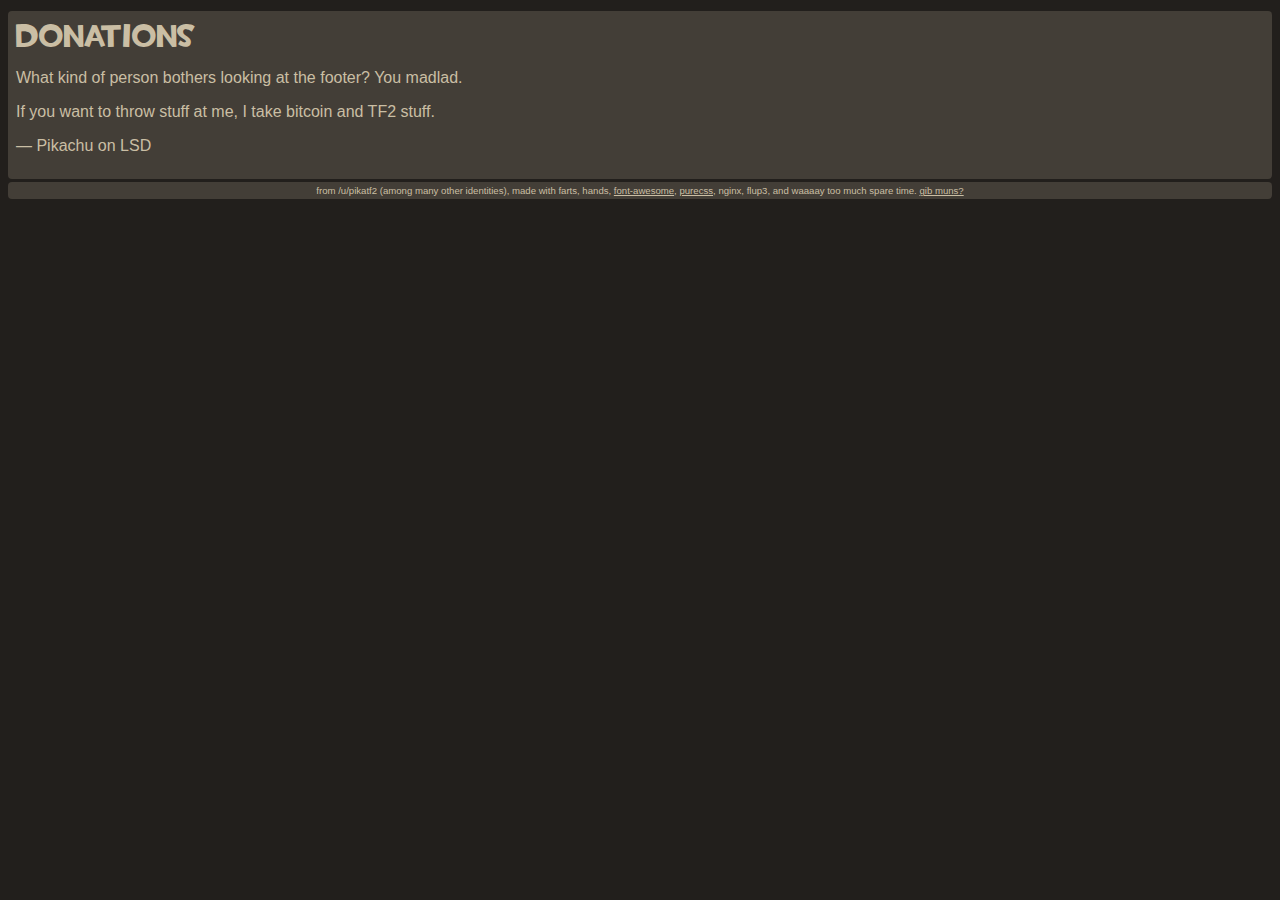
<file: www/donate.html>
<html>
<head>
	<meta charset="utf-8">
	<title>Community Quickplay</title>
	<meta name="viewport" content="width=device-width, initial-scale=1.0, user-scalable=no">
	
	<link rel="stylesheet" href="css/pure-min.css"></link>
	<link rel="stylesheet" href="css/hint.min.css"></link>
	<link rel="stylesheet" href="css/modal.css"></link>
	<link rel="stylesheet" href="https://maxcdn.bootstrapcdn.com/font-awesome/4.6.3/css/font-awesome.min.css"></link>
	
	<!--[if lte IE 8]>
		<link rel="stylesheet" href="css/grids-responsive-old-ie-min.css">
	<![endif]-->
	<!--[if gt IE 8]><!-->
		<link rel="stylesheet" href="css/grids-responsive-min.css">
	<!--<![endif]-->
	
	<script src="https://ajax.googleapis.com/ajax/libs/jquery/3.1.0/jquery.min.js"></script>
	
	<style>
	@font-face {
		font-family: 'tf2build';
		src: url(css/fonts/tf2build.ttf);
	}
	
	body {
		background-color: #221F1C;
		padding: 0.5em;
	}
	
	.info-container {
		background-color: #433E37;
		margin: 0.2em 0;
		color: #CABEA4;
		border-radius: 4px;
	}
	
	.l-box {
		padding: 0.5em;
	}
		
	#title {
		font-family: 'tf2build';
		font-size: 2em;
		margin-bottom: 0.5em;
	}
	
	.tf-button, #filter-mode-button {
		background-color: #CABEA4;
		color: #221F1C;
		margin: 2px;
	}
	.tf-button:hover {
		background-color: #924738;
	}

	.quickplay-button {
		background-color: #4B6B1C;
		color: #C8BBA2;
		margin: 2px;
	}
	
	footer {
		margin: 0.2em 0;
		color: #CABEA4;
		background-color: #433E37;
		border-radius: 4px;
		text-align: center;
		font-size: 0.6em;
		padding: 0.3em;
	}
	
	a:link, a:visited {
		color: inherit;
	}
	</style>
</head>

<body>
	<div class="l-box info-container">
		<div id="title">Donations</div>
		
		<p>
		What kind of person bothers looking at the footer?  You madlad.
		</p>
		
		<p>
		If you want to throw stuff at me, I take bitcoin and TF2 stuff.
		</p>
		
		<p>
		&mdash; Pikachu on LSD
		</p>
	</div>
	
	<footer>
		from /u/pikatf2 (among many other identities), made with farts, hands,
		<a href="http://fontawesome.io/">font-awesome</a>,
		<a href="http://purecss.io/">purecss</a>, nginx, flup3, and waaaay too much spare time.
		<a href="#">gib muns?</a>
	</footer>
</body>

</html>
</file>
<file: www/css/grids-responsive-old-ie-min.css>
/*!
Pure v0.6.0
Copyright 2014 Yahoo! Inc. All rights reserved.
Licensed under the BSD License.
https://github.com/yahoo/pure/blob/master/LICENSE.md
*/
.pure-u-sm-1,.pure-u-sm-1-1,.pure-u-sm-1-12,.pure-u-sm-1-2,.pure-u-sm-1-24,.pure-u-sm-1-3,.pure-u-sm-1-4,.pure-u-sm-1-5,.pure-u-sm-1-6,.pure-u-sm-1-8,.pure-u-sm-10-24,.pure-u-sm-11-12,.pure-u-sm-11-24,.pure-u-sm-12-24,.pure-u-sm-13-24,.pure-u-sm-14-24,.pure-u-sm-15-24,.pure-u-sm-16-24,.pure-u-sm-17-24,.pure-u-sm-18-24,.pure-u-sm-19-24,.pure-u-sm-2-24,.pure-u-sm-2-3,.pure-u-sm-2-5,.pure-u-sm-20-24,.pure-u-sm-21-24,.pure-u-sm-22-24,.pure-u-sm-23-24,.pure-u-sm-24-24,.pure-u-sm-3-24,.pure-u-sm-3-4,.pure-u-sm-3-5,.pure-u-sm-3-8,.pure-u-sm-4-24,.pure-u-sm-4-5,.pure-u-sm-5-12,.pure-u-sm-5-24,.pure-u-sm-5-5,.pure-u-sm-5-6,.pure-u-sm-5-8,.pure-u-sm-6-24,.pure-u-sm-7-12,.pure-u-sm-7-24,.pure-u-sm-7-8,.pure-u-sm-8-24,.pure-u-sm-9-24{display:inline-block;zoom:1;letter-spacing:normal;word-spacing:normal;vertical-align:top;text-rendering:auto}.pure-u-sm-1-24{width:4.1667%}.pure-u-sm-1-12,.pure-u-sm-2-24{width:8.3333%}.pure-u-sm-1-8,.pure-u-sm-3-24{width:12.5%}.pure-u-sm-1-6,.pure-u-sm-4-24{width:16.6667%}.pure-u-sm-1-5{width:20%}.pure-u-sm-5-24{width:20.8333%}.pure-u-sm-1-4,.pure-u-sm-6-24{width:25%}.pure-u-sm-7-24{width:29.1667%}.pure-u-sm-1-3,.pure-u-sm-8-24{width:33.3333%}.pure-u-sm-3-8,.pure-u-sm-9-24{width:37.5%}.pure-u-sm-2-5{width:40%}.pure-u-sm-10-24,.pure-u-sm-5-12{width:41.6667%}.pure-u-sm-11-24{width:45.8333%}.pure-u-sm-1-2,.pure-u-sm-12-24{width:50%}.pure-u-sm-13-24{width:54.1667%}.pure-u-sm-14-24,.pure-u-sm-7-12{width:58.3333%}.pure-u-sm-3-5{width:60%}.pure-u-sm-15-24,.pure-u-sm-5-8{width:62.5%}.pure-u-sm-16-24,.pure-u-sm-2-3{width:66.6667%}.pure-u-sm-17-24{width:70.8333%}.pure-u-sm-18-24,.pure-u-sm-3-4{width:75%}.pure-u-sm-19-24{width:79.1667%}.pure-u-sm-4-5{width:80%}.pure-u-sm-20-24,.pure-u-sm-5-6{width:83.3333%}.pure-u-sm-21-24,.pure-u-sm-7-8{width:87.5%}.pure-u-sm-11-12,.pure-u-sm-22-24{width:91.6667%}.pure-u-sm-23-24{width:95.8333%}.pure-u-sm-1,.pure-u-sm-1-1,.pure-u-sm-24-24,.pure-u-sm-5-5{width:100%}.pure-u-md-1,.pure-u-md-1-1,.pure-u-md-1-12,.pure-u-md-1-2,.pure-u-md-1-24,.pure-u-md-1-3,.pure-u-md-1-4,.pure-u-md-1-5,.pure-u-md-1-6,.pure-u-md-1-8,.pure-u-md-10-24,.pure-u-md-11-12,.pure-u-md-11-24,.pure-u-md-12-24,.pure-u-md-13-24,.pure-u-md-14-24,.pure-u-md-15-24,.pure-u-md-16-24,.pure-u-md-17-24,.pure-u-md-18-24,.pure-u-md-19-24,.pure-u-md-2-24,.pure-u-md-2-3,.pure-u-md-2-5,.pure-u-md-20-24,.pure-u-md-21-24,.pure-u-md-22-24,.pure-u-md-23-24,.pure-u-md-24-24,.pure-u-md-3-24,.pure-u-md-3-4,.pure-u-md-3-5,.pure-u-md-3-8,.pure-u-md-4-24,.pure-u-md-4-5,.pure-u-md-5-12,.pure-u-md-5-24,.pure-u-md-5-5,.pure-u-md-5-6,.pure-u-md-5-8,.pure-u-md-6-24,.pure-u-md-7-12,.pure-u-md-7-24,.pure-u-md-7-8,.pure-u-md-8-24,.pure-u-md-9-24{display:inline-block;zoom:1;letter-spacing:normal;word-spacing:normal;vertical-align:top;text-rendering:auto}.pure-u-md-1-24{width:4.1667%}.pure-u-md-1-12,.pure-u-md-2-24{width:8.3333%}.pure-u-md-1-8,.pure-u-md-3-24{width:12.5%}.pure-u-md-1-6,.pure-u-md-4-24{width:16.6667%}.pure-u-md-1-5{width:20%}.pure-u-md-5-24{width:20.8333%}.pure-u-md-1-4,.pure-u-md-6-24{width:25%}.pure-u-md-7-24{width:29.1667%}.pure-u-md-1-3,.pure-u-md-8-24{width:33.3333%}.pure-u-md-3-8,.pure-u-md-9-24{width:37.5%}.pure-u-md-2-5{width:40%}.pure-u-md-10-24,.pure-u-md-5-12{width:41.6667%}.pure-u-md-11-24{width:45.8333%}.pure-u-md-1-2,.pure-u-md-12-24{width:50%}.pure-u-md-13-24{width:54.1667%}.pure-u-md-14-24,.pure-u-md-7-12{width:58.3333%}.pure-u-md-3-5{width:60%}.pure-u-md-15-24,.pure-u-md-5-8{width:62.5%}.pure-u-md-16-24,.pure-u-md-2-3{width:66.6667%}.pure-u-md-17-24{width:70.8333%}.pure-u-md-18-24,.pure-u-md-3-4{width:75%}.pure-u-md-19-24{width:79.1667%}.pure-u-md-4-5{width:80%}.pure-u-md-20-24,.pure-u-md-5-6{width:83.3333%}.pure-u-md-21-24,.pure-u-md-7-8{width:87.5%}.pure-u-md-11-12,.pure-u-md-22-24{width:91.6667%}.pure-u-md-23-24{width:95.8333%}.pure-u-md-1,.pure-u-md-1-1,.pure-u-md-24-24,.pure-u-md-5-5{width:100%}.pure-u-lg-1,.pure-u-lg-1-1,.pure-u-lg-1-12,.pure-u-lg-1-2,.pure-u-lg-1-24,.pure-u-lg-1-3,.pure-u-lg-1-4,.pure-u-lg-1-5,.pure-u-lg-1-6,.pure-u-lg-1-8,.pure-u-lg-10-24,.pure-u-lg-11-12,.pure-u-lg-11-24,.pure-u-lg-12-24,.pure-u-lg-13-24,.pure-u-lg-14-24,.pure-u-lg-15-24,.pure-u-lg-16-24,.pure-u-lg-17-24,.pure-u-lg-18-24,.pure-u-lg-19-24,.pure-u-lg-2-24,.pure-u-lg-2-3,.pure-u-lg-2-5,.pure-u-lg-20-24,.pure-u-lg-21-24,.pure-u-lg-22-24,.pure-u-lg-23-24,.pure-u-lg-24-24,.pure-u-lg-3-24,.pure-u-lg-3-4,.pure-u-lg-3-5,.pure-u-lg-3-8,.pure-u-lg-4-24,.pure-u-lg-4-5,.pure-u-lg-5-12,.pure-u-lg-5-24,.pure-u-lg-5-5,.pure-u-lg-5-6,.pure-u-lg-5-8,.pure-u-lg-6-24,.pure-u-lg-7-12,.pure-u-lg-7-24,.pure-u-lg-7-8,.pure-u-lg-8-24,.pure-u-lg-9-24{display:inline-block;zoom:1;letter-spacing:normal;word-spacing:normal;vertical-align:top;text-rendering:auto}.pure-u-lg-1-24{width:4.1667%}.pure-u-lg-1-12,.pure-u-lg-2-24{width:8.3333%}.pure-u-lg-1-8,.pure-u-lg-3-24{width:12.5%}.pure-u-lg-1-6,.pure-u-lg-4-24{width:16.6667%}.pure-u-lg-1-5{width:20%}.pure-u-lg-5-24{width:20.8333%}.pure-u-lg-1-4,.pure-u-lg-6-24{width:25%}.pure-u-lg-7-24{width:29.1667%}.pure-u-lg-1-3,.pure-u-lg-8-24{width:33.3333%}.pure-u-lg-3-8,.pure-u-lg-9-24{width:37.5%}.pure-u-lg-2-5{width:40%}.pure-u-lg-10-24,.pure-u-lg-5-12{width:41.6667%}.pure-u-lg-11-24{width:45.8333%}.pure-u-lg-1-2,.pure-u-lg-12-24{width:50%}.pure-u-lg-13-24{width:54.1667%}.pure-u-lg-14-24,.pure-u-lg-7-12{width:58.3333%}.pure-u-lg-3-5{width:60%}.pure-u-lg-15-24,.pure-u-lg-5-8{width:62.5%}.pure-u-lg-16-24,.pure-u-lg-2-3{width:66.6667%}.pure-u-lg-17-24{width:70.8333%}.pure-u-lg-18-24,.pure-u-lg-3-4{width:75%}.pure-u-lg-19-24{width:79.1667%}.pure-u-lg-4-5{width:80%}.pure-u-lg-20-24,.pure-u-lg-5-6{width:83.3333%}.pure-u-lg-21-24,.pure-u-lg-7-8{width:87.5%}.pure-u-lg-11-12,.pure-u-lg-22-24{width:91.6667%}.pure-u-lg-23-24{width:95.8333%}.pure-u-lg-1,.pure-u-lg-1-1,.pure-u-lg-24-24,.pure-u-lg-5-5{width:100%}
</file>
<file: www/css/grids-responsive-min.css>
/*!
Pure v0.6.0
Copyright 2014 Yahoo! Inc. All rights reserved.
Licensed under the BSD License.
https://github.com/yahoo/pure/blob/master/LICENSE.md
*/
@media screen and (min-width:35.5em){.pure-u-sm-1,.pure-u-sm-1-1,.pure-u-sm-1-2,.pure-u-sm-1-3,.pure-u-sm-2-3,.pure-u-sm-1-4,.pure-u-sm-3-4,.pure-u-sm-1-5,.pure-u-sm-2-5,.pure-u-sm-3-5,.pure-u-sm-4-5,.pure-u-sm-5-5,.pure-u-sm-1-6,.pure-u-sm-5-6,.pure-u-sm-1-8,.pure-u-sm-3-8,.pure-u-sm-5-8,.pure-u-sm-7-8,.pure-u-sm-1-12,.pure-u-sm-5-12,.pure-u-sm-7-12,.pure-u-sm-11-12,.pure-u-sm-1-24,.pure-u-sm-2-24,.pure-u-sm-3-24,.pure-u-sm-4-24,.pure-u-sm-5-24,.pure-u-sm-6-24,.pure-u-sm-7-24,.pure-u-sm-8-24,.pure-u-sm-9-24,.pure-u-sm-10-24,.pure-u-sm-11-24,.pure-u-sm-12-24,.pure-u-sm-13-24,.pure-u-sm-14-24,.pure-u-sm-15-24,.pure-u-sm-16-24,.pure-u-sm-17-24,.pure-u-sm-18-24,.pure-u-sm-19-24,.pure-u-sm-20-24,.pure-u-sm-21-24,.pure-u-sm-22-24,.pure-u-sm-23-24,.pure-u-sm-24-24{display:inline-block;*display:inline;zoom:1;letter-spacing:normal;word-spacing:normal;vertical-align:top;text-rendering:auto}.pure-u-sm-1-24{width:4.1667%;*width:4.1357%}.pure-u-sm-1-12,.pure-u-sm-2-24{width:8.3333%;*width:8.3023%}.pure-u-sm-1-8,.pure-u-sm-3-24{width:12.5%;*width:12.469%}.pure-u-sm-1-6,.pure-u-sm-4-24{width:16.6667%;*width:16.6357%}.pure-u-sm-1-5{width:20%;*width:19.969%}.pure-u-sm-5-24{width:20.8333%;*width:20.8023%}.pure-u-sm-1-4,.pure-u-sm-6-24{width:25%;*width:24.969%}.pure-u-sm-7-24{width:29.1667%;*width:29.1357%}.pure-u-sm-1-3,.pure-u-sm-8-24{width:33.3333%;*width:33.3023%}.pure-u-sm-3-8,.pure-u-sm-9-24{width:37.5%;*width:37.469%}.pure-u-sm-2-5{width:40%;*width:39.969%}.pure-u-sm-5-12,.pure-u-sm-10-24{width:41.6667%;*width:41.6357%}.pure-u-sm-11-24{width:45.8333%;*width:45.8023%}.pure-u-sm-1-2,.pure-u-sm-12-24{width:50%;*width:49.969%}.pure-u-sm-13-24{width:54.1667%;*width:54.1357%}.pure-u-sm-7-12,.pure-u-sm-14-24{width:58.3333%;*width:58.3023%}.pure-u-sm-3-5{width:60%;*width:59.969%}.pure-u-sm-5-8,.pure-u-sm-15-24{width:62.5%;*width:62.469%}.pure-u-sm-2-3,.pure-u-sm-16-24{width:66.6667%;*width:66.6357%}.pure-u-sm-17-24{width:70.8333%;*width:70.8023%}.pure-u-sm-3-4,.pure-u-sm-18-24{width:75%;*width:74.969%}.pure-u-sm-19-24{width:79.1667%;*width:79.1357%}.pure-u-sm-4-5{width:80%;*width:79.969%}.pure-u-sm-5-6,.pure-u-sm-20-24{width:83.3333%;*width:83.3023%}.pure-u-sm-7-8,.pure-u-sm-21-24{width:87.5%;*width:87.469%}.pure-u-sm-11-12,.pure-u-sm-22-24{width:91.6667%;*width:91.6357%}.pure-u-sm-23-24{width:95.8333%;*width:95.8023%}.pure-u-sm-1,.pure-u-sm-1-1,.pure-u-sm-5-5,.pure-u-sm-24-24{width:100%}}@media screen and (min-width:48em){.pure-u-md-1,.pure-u-md-1-1,.pure-u-md-1-2,.pure-u-md-1-3,.pure-u-md-2-3,.pure-u-md-1-4,.pure-u-md-3-4,.pure-u-md-1-5,.pure-u-md-2-5,.pure-u-md-3-5,.pure-u-md-4-5,.pure-u-md-5-5,.pure-u-md-1-6,.pure-u-md-5-6,.pure-u-md-1-8,.pure-u-md-3-8,.pure-u-md-5-8,.pure-u-md-7-8,.pure-u-md-1-12,.pure-u-md-5-12,.pure-u-md-7-12,.pure-u-md-11-12,.pure-u-md-1-24,.pure-u-md-2-24,.pure-u-md-3-24,.pure-u-md-4-24,.pure-u-md-5-24,.pure-u-md-6-24,.pure-u-md-7-24,.pure-u-md-8-24,.pure-u-md-9-24,.pure-u-md-10-24,.pure-u-md-11-24,.pure-u-md-12-24,.pure-u-md-13-24,.pure-u-md-14-24,.pure-u-md-15-24,.pure-u-md-16-24,.pure-u-md-17-24,.pure-u-md-18-24,.pure-u-md-19-24,.pure-u-md-20-24,.pure-u-md-21-24,.pure-u-md-22-24,.pure-u-md-23-24,.pure-u-md-24-24{display:inline-block;*display:inline;zoom:1;letter-spacing:normal;word-spacing:normal;vertical-align:top;text-rendering:auto}.pure-u-md-1-24{width:4.1667%;*width:4.1357%}.pure-u-md-1-12,.pure-u-md-2-24{width:8.3333%;*width:8.3023%}.pure-u-md-1-8,.pure-u-md-3-24{width:12.5%;*width:12.469%}.pure-u-md-1-6,.pure-u-md-4-24{width:16.6667%;*width:16.6357%}.pure-u-md-1-5{width:20%;*width:19.969%}.pure-u-md-5-24{width:20.8333%;*width:20.8023%}.pure-u-md-1-4,.pure-u-md-6-24{width:25%;*width:24.969%}.pure-u-md-7-24{width:29.1667%;*width:29.1357%}.pure-u-md-1-3,.pure-u-md-8-24{width:33.3333%;*width:33.3023%}.pure-u-md-3-8,.pure-u-md-9-24{width:37.5%;*width:37.469%}.pure-u-md-2-5{width:40%;*width:39.969%}.pure-u-md-5-12,.pure-u-md-10-24{width:41.6667%;*width:41.6357%}.pure-u-md-11-24{width:45.8333%;*width:45.8023%}.pure-u-md-1-2,.pure-u-md-12-24{width:50%;*width:49.969%}.pure-u-md-13-24{width:54.1667%;*width:54.1357%}.pure-u-md-7-12,.pure-u-md-14-24{width:58.3333%;*width:58.3023%}.pure-u-md-3-5{width:60%;*width:59.969%}.pure-u-md-5-8,.pure-u-md-15-24{width:62.5%;*width:62.469%}.pure-u-md-2-3,.pure-u-md-16-24{width:66.6667%;*width:66.6357%}.pure-u-md-17-24{width:70.8333%;*width:70.8023%}.pure-u-md-3-4,.pure-u-md-18-24{width:75%;*width:74.969%}.pure-u-md-19-24{width:79.1667%;*width:79.1357%}.pure-u-md-4-5{width:80%;*width:79.969%}.pure-u-md-5-6,.pure-u-md-20-24{width:83.3333%;*width:83.3023%}.pure-u-md-7-8,.pure-u-md-21-24{width:87.5%;*width:87.469%}.pure-u-md-11-12,.pure-u-md-22-24{width:91.6667%;*width:91.6357%}.pure-u-md-23-24{width:95.8333%;*width:95.8023%}.pure-u-md-1,.pure-u-md-1-1,.pure-u-md-5-5,.pure-u-md-24-24{width:100%}}@media screen and (min-width:64em){.pure-u-lg-1,.pure-u-lg-1-1,.pure-u-lg-1-2,.pure-u-lg-1-3,.pure-u-lg-2-3,.pure-u-lg-1-4,.pure-u-lg-3-4,.pure-u-lg-1-5,.pure-u-lg-2-5,.pure-u-lg-3-5,.pure-u-lg-4-5,.pure-u-lg-5-5,.pure-u-lg-1-6,.pure-u-lg-5-6,.pure-u-lg-1-8,.pure-u-lg-3-8,.pure-u-lg-5-8,.pure-u-lg-7-8,.pure-u-lg-1-12,.pure-u-lg-5-12,.pure-u-lg-7-12,.pure-u-lg-11-12,.pure-u-lg-1-24,.pure-u-lg-2-24,.pure-u-lg-3-24,.pure-u-lg-4-24,.pure-u-lg-5-24,.pure-u-lg-6-24,.pure-u-lg-7-24,.pure-u-lg-8-24,.pure-u-lg-9-24,.pure-u-lg-10-24,.pure-u-lg-11-24,.pure-u-lg-12-24,.pure-u-lg-13-24,.pure-u-lg-14-24,.pure-u-lg-15-24,.pure-u-lg-16-24,.pure-u-lg-17-24,.pure-u-lg-18-24,.pure-u-lg-19-24,.pure-u-lg-20-24,.pure-u-lg-21-24,.pure-u-lg-22-24,.pure-u-lg-23-24,.pure-u-lg-24-24{display:inline-block;*display:inline;zoom:1;letter-spacing:normal;word-spacing:normal;vertical-align:top;text-rendering:auto}.pure-u-lg-1-24{width:4.1667%;*width:4.1357%}.pure-u-lg-1-12,.pure-u-lg-2-24{width:8.3333%;*width:8.3023%}.pure-u-lg-1-8,.pure-u-lg-3-24{width:12.5%;*width:12.469%}.pure-u-lg-1-6,.pure-u-lg-4-24{width:16.6667%;*width:16.6357%}.pure-u-lg-1-5{width:20%;*width:19.969%}.pure-u-lg-5-24{width:20.8333%;*width:20.8023%}.pure-u-lg-1-4,.pure-u-lg-6-24{width:25%;*width:24.969%}.pure-u-lg-7-24{width:29.1667%;*width:29.1357%}.pure-u-lg-1-3,.pure-u-lg-8-24{width:33.3333%;*width:33.3023%}.pure-u-lg-3-8,.pure-u-lg-9-24{width:37.5%;*width:37.469%}.pure-u-lg-2-5{width:40%;*width:39.969%}.pure-u-lg-5-12,.pure-u-lg-10-24{width:41.6667%;*width:41.6357%}.pure-u-lg-11-24{width:45.8333%;*width:45.8023%}.pure-u-lg-1-2,.pure-u-lg-12-24{width:50%;*width:49.969%}.pure-u-lg-13-24{width:54.1667%;*width:54.1357%}.pure-u-lg-7-12,.pure-u-lg-14-24{width:58.3333%;*width:58.3023%}.pure-u-lg-3-5{width:60%;*width:59.969%}.pure-u-lg-5-8,.pure-u-lg-15-24{width:62.5%;*width:62.469%}.pure-u-lg-2-3,.pure-u-lg-16-24{width:66.6667%;*width:66.6357%}.pure-u-lg-17-24{width:70.8333%;*width:70.8023%}.pure-u-lg-3-4,.pure-u-lg-18-24{width:75%;*width:74.969%}.pure-u-lg-19-24{width:79.1667%;*width:79.1357%}.pure-u-lg-4-5{width:80%;*width:79.969%}.pure-u-lg-5-6,.pure-u-lg-20-24{width:83.3333%;*width:83.3023%}.pure-u-lg-7-8,.pure-u-lg-21-24{width:87.5%;*width:87.469%}.pure-u-lg-11-12,.pure-u-lg-22-24{width:91.6667%;*width:91.6357%}.pure-u-lg-23-24{width:95.8333%;*width:95.8023%}.pure-u-lg-1,.pure-u-lg-1-1,.pure-u-lg-5-5,.pure-u-lg-24-24{width:100%}}@media screen and (min-width:80em){.pure-u-xl-1,.pure-u-xl-1-1,.pure-u-xl-1-2,.pure-u-xl-1-3,.pure-u-xl-2-3,.pure-u-xl-1-4,.pure-u-xl-3-4,.pure-u-xl-1-5,.pure-u-xl-2-5,.pure-u-xl-3-5,.pure-u-xl-4-5,.pure-u-xl-5-5,.pure-u-xl-1-6,.pure-u-xl-5-6,.pure-u-xl-1-8,.pure-u-xl-3-8,.pure-u-xl-5-8,.pure-u-xl-7-8,.pure-u-xl-1-12,.pure-u-xl-5-12,.pure-u-xl-7-12,.pure-u-xl-11-12,.pure-u-xl-1-24,.pure-u-xl-2-24,.pure-u-xl-3-24,.pure-u-xl-4-24,.pure-u-xl-5-24,.pure-u-xl-6-24,.pure-u-xl-7-24,.pure-u-xl-8-24,.pure-u-xl-9-24,.pure-u-xl-10-24,.pure-u-xl-11-24,.pure-u-xl-12-24,.pure-u-xl-13-24,.pure-u-xl-14-24,.pure-u-xl-15-24,.pure-u-xl-16-24,.pure-u-xl-17-24,.pure-u-xl-18-24,.pure-u-xl-19-24,.pure-u-xl-20-24,.pure-u-xl-21-24,.pure-u-xl-22-24,.pure-u-xl-23-24,.pure-u-xl-24-24{display:inline-block;*display:inline;zoom:1;letter-spacing:normal;word-spacing:normal;vertical-align:top;text-rendering:auto}.pure-u-xl-1-24{width:4.1667%;*width:4.1357%}.pure-u-xl-1-12,.pure-u-xl-2-24{width:8.3333%;*width:8.3023%}.pure-u-xl-1-8,.pure-u-xl-3-24{width:12.5%;*width:12.469%}.pure-u-xl-1-6,.pure-u-xl-4-24{width:16.6667%;*width:16.6357%}.pure-u-xl-1-5{width:20%;*width:19.969%}.pure-u-xl-5-24{width:20.8333%;*width:20.8023%}.pure-u-xl-1-4,.pure-u-xl-6-24{width:25%;*width:24.969%}.pure-u-xl-7-24{width:29.1667%;*width:29.1357%}.pure-u-xl-1-3,.pure-u-xl-8-24{width:33.3333%;*width:33.3023%}.pure-u-xl-3-8,.pure-u-xl-9-24{width:37.5%;*width:37.469%}.pure-u-xl-2-5{width:40%;*width:39.969%}.pure-u-xl-5-12,.pure-u-xl-10-24{width:41.6667%;*width:41.6357%}.pure-u-xl-11-24{width:45.8333%;*width:45.8023%}.pure-u-xl-1-2,.pure-u-xl-12-24{width:50%;*width:49.969%}.pure-u-xl-13-24{width:54.1667%;*width:54.1357%}.pure-u-xl-7-12,.pure-u-xl-14-24{width:58.3333%;*width:58.3023%}.pure-u-xl-3-5{width:60%;*width:59.969%}.pure-u-xl-5-8,.pure-u-xl-15-24{width:62.5%;*width:62.469%}.pure-u-xl-2-3,.pure-u-xl-16-24{width:66.6667%;*width:66.6357%}.pure-u-xl-17-24{width:70.8333%;*width:70.8023%}.pure-u-xl-3-4,.pure-u-xl-18-24{width:75%;*width:74.969%}.pure-u-xl-19-24{width:79.1667%;*width:79.1357%}.pure-u-xl-4-5{width:80%;*width:79.969%}.pure-u-xl-5-6,.pure-u-xl-20-24{width:83.3333%;*width:83.3023%}.pure-u-xl-7-8,.pure-u-xl-21-24{width:87.5%;*width:87.469%}.pure-u-xl-11-12,.pure-u-xl-22-24{width:91.6667%;*width:91.6357%}.pure-u-xl-23-24{width:95.8333%;*width:95.8023%}.pure-u-xl-1,.pure-u-xl-1-1,.pure-u-xl-5-5,.pure-u-xl-24-24{width:100%}}
</file>
<file: www/css/hint.min.css>
/*! Hint.css - v2.3.2 - 2016-07-28
* http://kushagragour.in/lab/hint/
* Copyright (c) 2016 Kushagra Gour; Licensed  */

[class*=hint--]{position:relative;display:inline-block}[class*=hint--]:after,[class*=hint--]:before{position:absolute;-webkit-transform:translate3d(0,0,0);-moz-transform:translate3d(0,0,0);transform:translate3d(0,0,0);visibility:hidden;opacity:0;z-index:1000000;pointer-events:none;-webkit-transition:.3s ease;-moz-transition:.3s ease;transition:.3s ease;-webkit-transition-delay:0s;-moz-transition-delay:0s;transition-delay:0s}[class*=hint--]:hover:after,[class*=hint--]:hover:before{visibility:visible;opacity:1;-webkit-transition-delay:.1s;-moz-transition-delay:.1s;transition-delay:.1s}[class*=hint--]:before{content:'';position:absolute;background:0 0;border:6px solid transparent;z-index:1000001}[class*=hint--]:after{background:#383838;color:#fff;padding:8px 10px;font-size:12px;font-family:"Helvetica Neue",Helvetica,Arial,sans-serif;line-height:12px;white-space:nowrap;text-shadow:0 -1px 0 #000;box-shadow:4px 4px 8px rgba(0,0,0,.3)}[class*=hint--][aria-label]:after{content:attr(aria-label)}[class*=hint--][data-hint]:after{content:attr(data-hint)}[aria-label='']:after,[aria-label='']:before,[data-hint='']:after,[data-hint='']:before{display:none!important}.hint--top-left:before,.hint--top-right:before,.hint--top:before{border-top-color:#383838}.hint--bottom-left:before,.hint--bottom-right:before,.hint--bottom:before{border-bottom-color:#383838}.hint--top:after,.hint--top:before{bottom:100%;left:50%}.hint--top:before{margin-bottom:-11px;left:calc(50% - 6px)}.hint--top:after{-webkit-transform:translateX(-50%);-moz-transform:translateX(-50%);transform:translateX(-50%)}.hint--top:hover:before{-webkit-transform:translateY(-8px);-moz-transform:translateY(-8px);transform:translateY(-8px)}.hint--top:hover:after{-webkit-transform:translateX(-50%) translateY(-8px);-moz-transform:translateX(-50%) translateY(-8px);transform:translateX(-50%) translateY(-8px)}.hint--bottom:after,.hint--bottom:before{top:100%;left:50%}.hint--bottom:before{margin-top:-11px;left:calc(50% - 6px)}.hint--bottom:after{-webkit-transform:translateX(-50%);-moz-transform:translateX(-50%);transform:translateX(-50%)}.hint--bottom:hover:before{-webkit-transform:translateY(8px);-moz-transform:translateY(8px);transform:translateY(8px)}.hint--bottom:hover:after{-webkit-transform:translateX(-50%) translateY(8px);-moz-transform:translateX(-50%) translateY(8px);transform:translateX(-50%) translateY(8px)}.hint--right:before{border-right-color:#383838;margin-left:-11px;margin-bottom:-6px}.hint--right:after{margin-bottom:-14px}.hint--right:after,.hint--right:before{left:100%;bottom:50%}.hint--right:hover:after,.hint--right:hover:before{-webkit-transform:translateX(8px);-moz-transform:translateX(8px);transform:translateX(8px)}.hint--left:before{border-left-color:#383838;margin-right:-11px;margin-bottom:-6px}.hint--left:after{margin-bottom:-14px}.hint--left:after,.hint--left:before{right:100%;bottom:50%}.hint--left:hover:after,.hint--left:hover:before{-webkit-transform:translateX(-8px);-moz-transform:translateX(-8px);transform:translateX(-8px)}.hint--top-left:after,.hint--top-left:before{bottom:100%;left:50%}.hint--top-left:before{margin-bottom:-11px;left:calc(50% - 6px)}.hint--top-left:after{-webkit-transform:translateX(-100%);-moz-transform:translateX(-100%);transform:translateX(-100%);margin-left:12px}.hint--top-left:hover:before{-webkit-transform:translateY(-8px);-moz-transform:translateY(-8px);transform:translateY(-8px)}.hint--top-left:hover:after{-webkit-transform:translateX(-100%) translateY(-8px);-moz-transform:translateX(-100%) translateY(-8px);transform:translateX(-100%) translateY(-8px)}.hint--top-right:after,.hint--top-right:before{bottom:100%;left:50%}.hint--top-right:before{margin-bottom:-11px;left:calc(50% - 6px)}.hint--top-right:after{-webkit-transform:translateX(0);-moz-transform:translateX(0);transform:translateX(0);margin-left:-12px}.hint--top-right:hover:after,.hint--top-right:hover:before{-webkit-transform:translateY(-8px);-moz-transform:translateY(-8px);transform:translateY(-8px)}.hint--bottom-left:after,.hint--bottom-left:before{top:100%;left:50%}.hint--bottom-left:before{margin-top:-11px;left:calc(50% - 6px)}.hint--bottom-left:after{-webkit-transform:translateX(-100%);-moz-transform:translateX(-100%);transform:translateX(-100%);margin-left:12px}.hint--bottom-left:hover:before{-webkit-transform:translateY(8px);-moz-transform:translateY(8px);transform:translateY(8px)}.hint--bottom-left:hover:after{-webkit-transform:translateX(-100%) translateY(8px);-moz-transform:translateX(-100%) translateY(8px);transform:translateX(-100%) translateY(8px)}.hint--bottom-right:after,.hint--bottom-right:before{top:100%;left:50%}.hint--bottom-right:before{margin-top:-11px;left:calc(50% - 6px)}.hint--bottom-right:after{-webkit-transform:translateX(0);-moz-transform:translateX(0);transform:translateX(0);margin-left:-12px}.hint--bottom-right:hover:after,.hint--bottom-right:hover:before{-webkit-transform:translateY(8px);-moz-transform:translateY(8px);transform:translateY(8px)}.hint--large:after,.hint--medium:after,.hint--small:after{white-space:normal;line-height:1.4em;word-wrap:break-word}.hint--small:after{width:80px}.hint--medium:after{width:150px}.hint--large:after{width:300px}.hint--error:after{background-color:#b34e4d;text-shadow:0 -1px 0 #592726}.hint--error.hint--top-left:before,.hint--error.hint--top-right:before,.hint--error.hint--top:before{border-top-color:#b34e4d}.hint--error.hint--bottom-left:before,.hint--error.hint--bottom-right:before,.hint--error.hint--bottom:before{border-bottom-color:#b34e4d}.hint--error.hint--left:before{border-left-color:#b34e4d}.hint--error.hint--right:before{border-right-color:#b34e4d}.hint--warning:after{background-color:#c09854;text-shadow:0 -1px 0 #6c5328}.hint--warning.hint--top-left:before,.hint--warning.hint--top-right:before,.hint--warning.hint--top:before{border-top-color:#c09854}.hint--warning.hint--bottom-left:before,.hint--warning.hint--bottom-right:before,.hint--warning.hint--bottom:before{border-bottom-color:#c09854}.hint--warning.hint--left:before{border-left-color:#c09854}.hint--warning.hint--right:before{border-right-color:#c09854}.hint--info:after{background-color:#3986ac;text-shadow:0 -1px 0 #1a3c4d}.hint--info.hint--top-left:before,.hint--info.hint--top-right:before,.hint--info.hint--top:before{border-top-color:#3986ac}.hint--info.hint--bottom-left:before,.hint--info.hint--bottom-right:before,.hint--info.hint--bottom:before{border-bottom-color:#3986ac}.hint--info.hint--left:before{border-left-color:#3986ac}.hint--info.hint--right:before{border-right-color:#3986ac}.hint--success:after{background-color:#458746;text-shadow:0 -1px 0 #1a321a}.hint--success.hint--top-left:before,.hint--success.hint--top-right:before,.hint--success.hint--top:before{border-top-color:#458746}.hint--success.hint--bottom-left:before,.hint--success.hint--bottom-right:before,.hint--success.hint--bottom:before{border-bottom-color:#458746}.hint--success.hint--left:before{border-left-color:#458746}.hint--success.hint--right:before{border-right-color:#458746}.hint--always:after,.hint--always:before{opacity:1;visibility:visible}.hint--always.hint--top:before{-webkit-transform:translateY(-8px);-moz-transform:translateY(-8px);transform:translateY(-8px)}.hint--always.hint--top:after{-webkit-transform:translateX(-50%) translateY(-8px);-moz-transform:translateX(-50%) translateY(-8px);transform:translateX(-50%) translateY(-8px)}.hint--always.hint--top-left:before{-webkit-transform:translateY(-8px);-moz-transform:translateY(-8px);transform:translateY(-8px)}.hint--always.hint--top-left:after{-webkit-transform:translateX(-100%) translateY(-8px);-moz-transform:translateX(-100%) translateY(-8px);transform:translateX(-100%) translateY(-8px)}.hint--always.hint--top-right:after,.hint--always.hint--top-right:before{-webkit-transform:translateY(-8px);-moz-transform:translateY(-8px);transform:translateY(-8px)}.hint--always.hint--bottom:before{-webkit-transform:translateY(8px);-moz-transform:translateY(8px);transform:translateY(8px)}.hint--always.hint--bottom:after{-webkit-transform:translateX(-50%) translateY(8px);-moz-transform:translateX(-50%) translateY(8px);transform:translateX(-50%) translateY(8px)}.hint--always.hint--bottom-left:before{-webkit-transform:translateY(8px);-moz-transform:translateY(8px);transform:translateY(8px)}.hint--always.hint--bottom-left:after{-webkit-transform:translateX(-100%) translateY(8px);-moz-transform:translateX(-100%) translateY(8px);transform:translateX(-100%) translateY(8px)}.hint--always.hint--bottom-right:after,.hint--always.hint--bottom-right:before{-webkit-transform:translateY(8px);-moz-transform:translateY(8px);transform:translateY(8px)}.hint--always.hint--left:after,.hint--always.hint--left:before{-webkit-transform:translateX(-8px);-moz-transform:translateX(-8px);transform:translateX(-8px)}.hint--always.hint--right:after,.hint--always.hint--right:before{-webkit-transform:translateX(8px);-moz-transform:translateX(8px);transform:translateX(8px)}.hint--rounded:after{border-radius:4px}.hint--no-animate:after,.hint--no-animate:before{-webkit-transition-duration:0s;-moz-transition-duration:0s;transition-duration:0s}.hint--bounce:after,.hint--bounce:before{-webkit-transition:opacity .3s ease,visibility .3s ease,-webkit-transform .3s cubic-bezier(.71,1.7,.77,1.24);-moz-transition:opacity .3s ease,visibility .3s ease,-moz-transform .3s cubic-bezier(.71,1.7,.77,1.24);transition:opacity .3s ease,visibility .3s ease,transform .3s cubic-bezier(.71,1.7,.77,1.24)}
</file>
<file: www/css/modal.css>
/*!
 * Bootstrap v2.3.2
 *
 * Copyright 2012 Twitter, Inc
 * Licensed under the Apache License v2.0
 * http://www.apache.org/licenses/LICENSE-2.0
 *
 * Designed and built with all the love in the world @twitter by @mdo and @fat.
 */

.modal-backdrop {
  position: fixed;
  top: 0;
  right: 0;
  bottom: 0;
  left: 0;
  z-index: 1040;
  background-color: #000000;
}

.modal-backdrop.fade {
  opacity: 0;
}

.modal-backdrop,
.modal-backdrop.fade.in {
  opacity: 0.8;
  filter: alpha(opacity=80);
}

.modal {
  position: fixed;
  top: 10%;
  left: 50%;
  z-index: 1050;
  width: 560px;
  margin-left: -280px;
  background-color: #ffffff;
  border: 1px solid #999;
  border: 1px solid rgba(0, 0, 0, 0.3);
  *border: 1px solid #999;
  -webkit-border-radius: 6px;
     -moz-border-radius: 6px;
          border-radius: 6px;
  outline: none;
  -webkit-box-shadow: 0 3px 7px rgba(0, 0, 0, 0.3);
     -moz-box-shadow: 0 3px 7px rgba(0, 0, 0, 0.3);
          box-shadow: 0 3px 7px rgba(0, 0, 0, 0.3);
  -webkit-background-clip: padding-box;
     -moz-background-clip: padding-box;
          background-clip: padding-box;
}

.modal.fade {
  top: -25%;
  -webkit-transition: opacity 0.3s linear, top 0.3s ease-out;
     -moz-transition: opacity 0.3s linear, top 0.3s ease-out;
       -o-transition: opacity 0.3s linear, top 0.3s ease-out;
          transition: opacity 0.3s linear, top 0.3s ease-out;
}

.modal.fade.in {
  top: 10%;
}

.modal-header {
  padding: 9px 15px;
  border-bottom: 1px solid #eee;
}

.modal-header .close {
  margin-top: 2px;
}

.modal-header h3 {
  margin: 0;
  line-height: 30px;
}

.modal-body {
  position: relative;
  max-height: 400px;
  padding: 15px;
  overflow-y: auto;
}

.modal-form {
  margin-bottom: 0;
}

.modal-footer {
  padding: 14px 15px 15px;
  margin-bottom: 0;
  text-align: right;
  background-color: #f5f5f5;
  border-top: 1px solid #ddd;
  -webkit-border-radius: 0 0 6px 6px;
     -moz-border-radius: 0 0 6px 6px;
          border-radius: 0 0 6px 6px;
  *zoom: 1;
  -webkit-box-shadow: inset 0 1px 0 #ffffff;
     -moz-box-shadow: inset 0 1px 0 #ffffff;
          box-shadow: inset 0 1px 0 #ffffff;
}

.modal-footer:before,
.modal-footer:after {
  display: table;
  line-height: 0;
  content: "";
}

.modal-footer:after {
  clear: both;
}

.modal-footer .btn + .btn {
  margin-bottom: 0;
  margin-left: 5px;
}

.modal-footer .btn-group .btn + .btn {
  margin-left: -1px;
}

.modal-footer .btn-block + .btn-block {
  margin-left: 0;
}

.hide {
  display: none;
}

.show {
  display: block;
}

.fade {
  opacity: 0;
  -webkit-transition: opacity 0.15s linear;
     -moz-transition: opacity 0.15s linear;
       -o-transition: opacity 0.15s linear;
          transition: opacity 0.15s linear;
}

.fade.in {
  opacity: 1;
}
</file>
